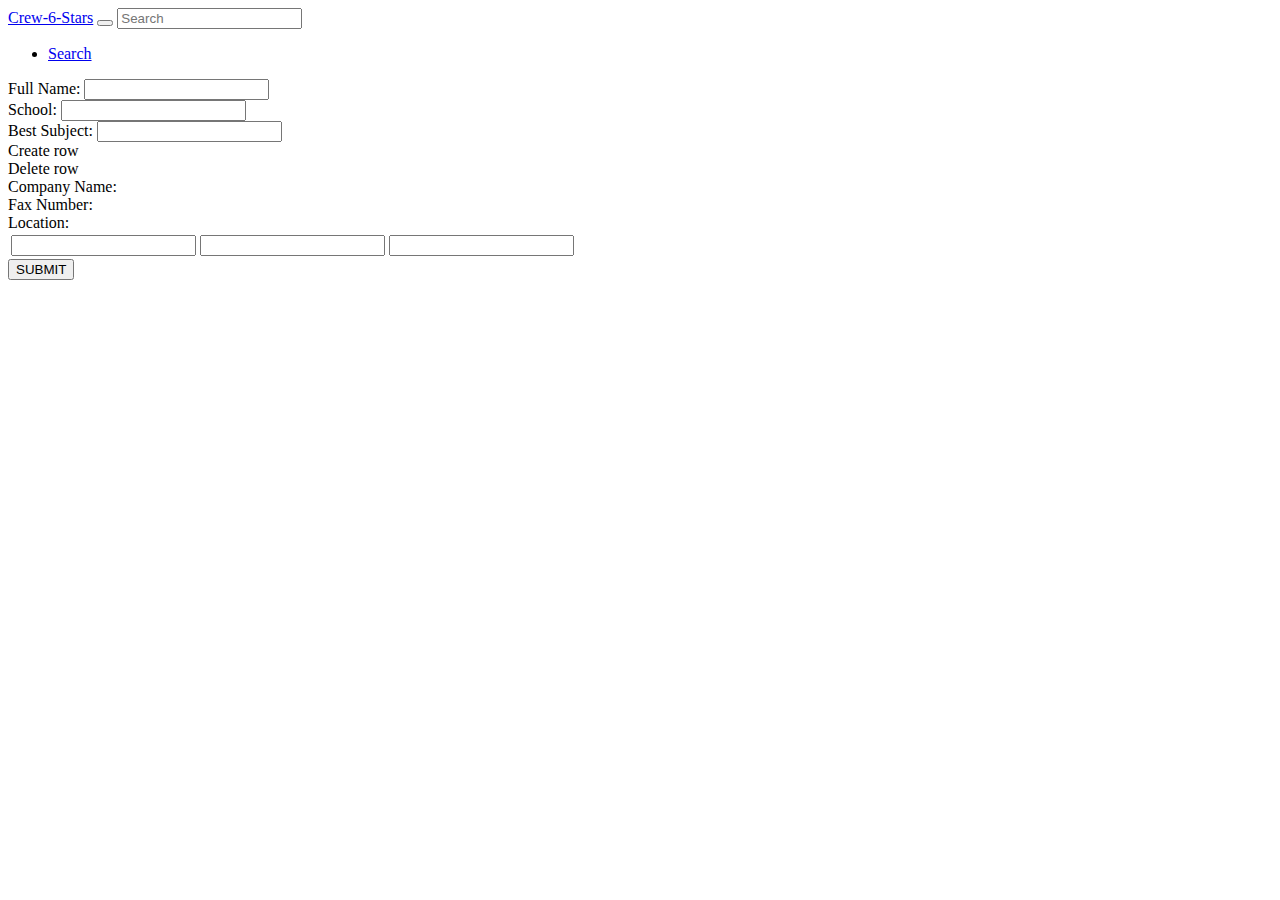
<file: src/main/resources/templates/userPage.html>
<!DOCTYPE html>
<html lang="en" xmlns:th="http://www.thymeleaf.org">
<head>
    <meta charset="UTF-8">
    <title>Users Info</title>

  <link rel="stylesheet" type="text/css" media="all" th:href="@{/css/bootstrap.min.css}">
  <link rel="stylesheet" type="text/css" media="all" th:href="@{/css/userPage.css}">
</head>
<body>
<!--NAVBAR/HEADER BAR-->
        <header class="navbar navbar-dark sticky-top flex-md-nowrap p-0 shadow">
            <a class="navbar-brand col-md-3 col-lg-2 me-0 px-3" href="#">Crew-6-Stars</a>
            <button class="navbar-toggler position-absolute d-md-none collapsed" type="button" data-bs-toggle="collapse" data-bs-target="#sidebarMenu" aria-controls="sidebarMenu" aria-expanded="false" aria-label="Toggle navigation">
                <span class="navbar-toggler-icon"></span>
            </button>
            <input class="form-control form-control-dark w-100" type="text" placeholder="Search" aria-label="Search">
            <ul class="navbar-nav px-3">
                <li class="nav-item text-nowrap">
                    <buttton>
                        <a class="nav-link" href="#">Search</a>
                    </buttton>
                </li>
            </ul>
        </header>

        <div class="container">
            <form action="#" th:action="@{/user-details}" method="post" th:object="${user}">

                <div class="row">
                    <div class="col-4">
                        <label for="name" class="col-form-label">Full Name:</label>
                        <input type="text" id="name" th:field="*{name}" class="form-control">
                    </div>
                    <div class="col-4">
                        <label for="school" class="col-form-label">School:</label>
                        <input type="text" id="school"  th:field="*{school}" class="form-control">
                    </div>
                    <div class="col-4">
                        <label for="bestSubject" class="col-form-label">Best Subject:</label>
                        <input type="text" id="bestSubject"  th:field="*{bestSubject}" class="form-control">
                    </div>
                </div>

                <!--BUTTON TO ADD AND DELETE FIELDS-->
                <div class="row mt-4 mb-1">
                    <div class="col d-flex justify-content-between">
                        <div onclick="createField()" class="btn btn-primary float-start">Create row</div>
                        <div onclick="deleteField()" class="btn btn-danger float-end">Delete row</div>
                    </div>
                </div>
                <!--FIELDS LABEL-->
                <div class="row">
                    <div class="col-4">
                        <label for="companyName" class="col-form-label">Company Name:</label>
                    </div>
                    <div class="col-4">
                        <label for="faxNumber" class="col-form-label">Fax Number:</label>
                    </div>
                    <div class="col-4">
                        <label for="location" class="col-form-label">Location:</label>
                    </div>

                </div>

                <table class="table table-borderless mt-0" id="userTable">
                    <tbody id="tableBody">
                        <tr>
                            <td>
                                <input type="text" id="companyName" th:field="*{work.companyName}" class="form-control">
                            </td>
                            <td>
                                <input type="text" id="faxNumber" th:field="*{work.faxNumber}"  class="form-control">
                            </td>
                            <td>
                                <input type="text" id="location" th:field="*{work.location}" class="form-control">
                            </td>
                        </tr>
                    </tbody>
                </table>

                <button type="submit" class="btn btn-warning">
                    SUBMIT
                </button>

            </form>
        </div>

      <script type="text/javascript" th:src="@{/js/bootstrap.bundle.min.js}"></script>
      <script type="text/javascript" th:src="@{/js/script.js}"></script>
</body>
</html>
</file>
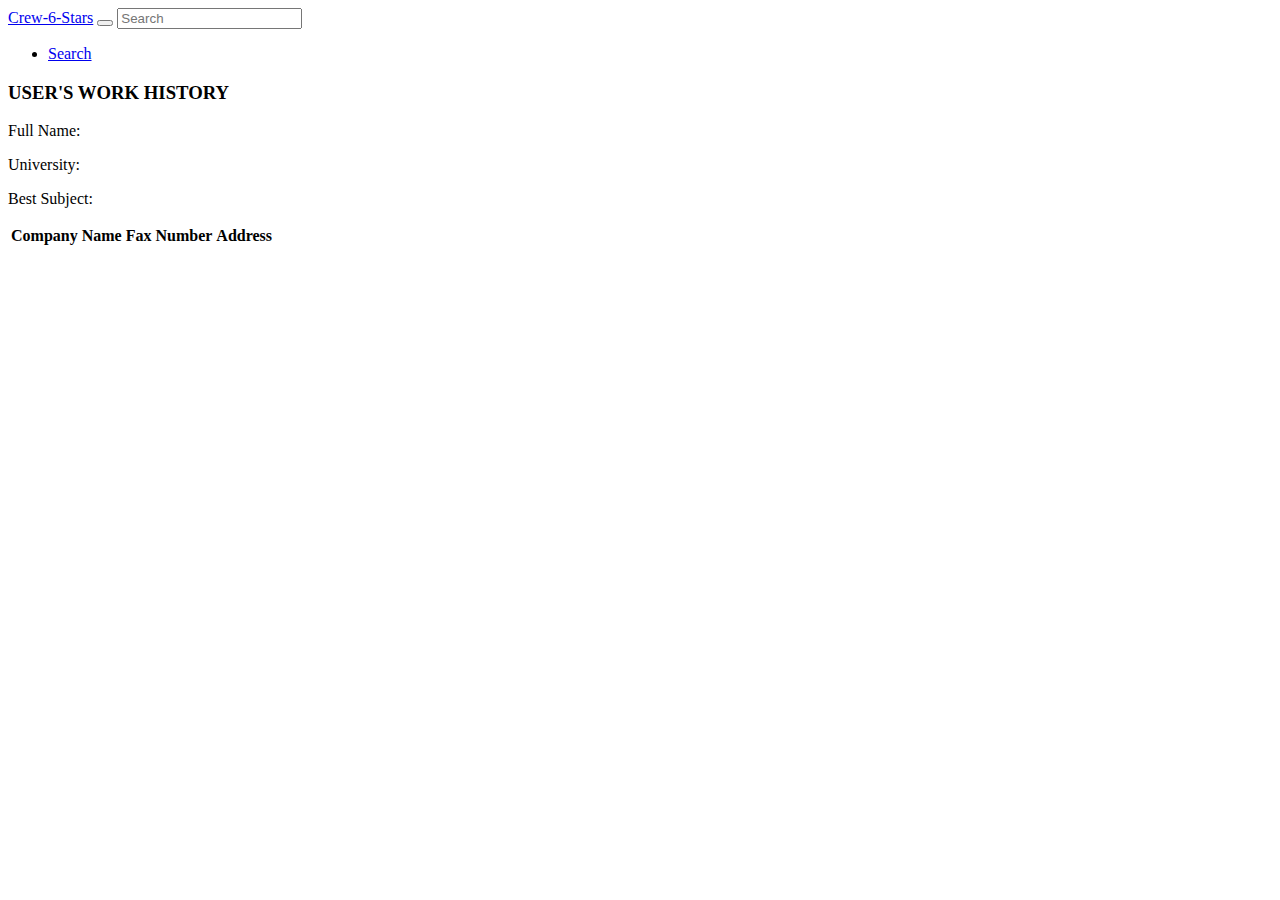
<file: src/main/resources/templates/userResult.html>
<!DOCTYPE html>
<html lang="en" xmlns:th="http://www.thymeleaf.org">
<head>
    <meta charset="UTF-8">
    <title>Users Info</title>

    <link rel="stylesheet" type="text/css" media="all" th:href="@{/css/bootstrap.min.css}">
    <link rel="stylesheet" type="text/css" media="all" th:href="@{/css/userPage.css}">
</head>
<body>
<header class="navbar navbar-dark sticky-top flex-md-nowrap p-0 shadow">
    <a class="navbar-brand col-md-3 col-lg-2 me-0 px-3" href="#">Crew-6-Stars</a>
    <button class="navbar-toggler position-absolute d-md-none collapsed" type="button" data-bs-toggle="collapse" data-bs-target="#sidebarMenu" aria-controls="sidebarMenu" aria-expanded="false" aria-label="Toggle navigation">
        <span class="navbar-toggler-icon"></span>
    </button>
    <input class="form-control form-control-dark w-100" type="text" placeholder="Search" aria-label="Search">
    <ul class="navbar-nav px-3">
        <li class="nav-item text-nowrap">
            <buttton>
                <a class="nav-link" href="#">Search</a>
            </buttton>
        </li>
    </ul>
</header>

<h3>USER'S WORK HISTORY</h3>
<p>Full Name: <span th:text="${user.name}"></span></p>
<p>University: <span th:text="${user.school}"></span></p>
<p>Best Subject: <span th:text="${user.bestSubject}"></span></p>

<table class="table table-striped .table-hover mt-1">
    <thead>
    <tr>
        <th scope="col">Company Name</th>
        <th scope="col">Fax Number</th>
        <th scope="col">Address</th>
    </tr>
    </thead>
    <tbody>
    <tr>
        <td th:text="${user.work.companyName}">
        </td>
        <td th:text="${user.work.faxNumber}">
        </td>
        <td th:text="${user.work.location}">
        </td>
    </tr>
    </tbody>
</table>

<script type="text/javascript" th:src="@{/js/bootstrap.bundle.min.js}"></script>
<script type="text/javascript" th:src="@{/js/script.js}"></script>
</body>
</html>
</file>
